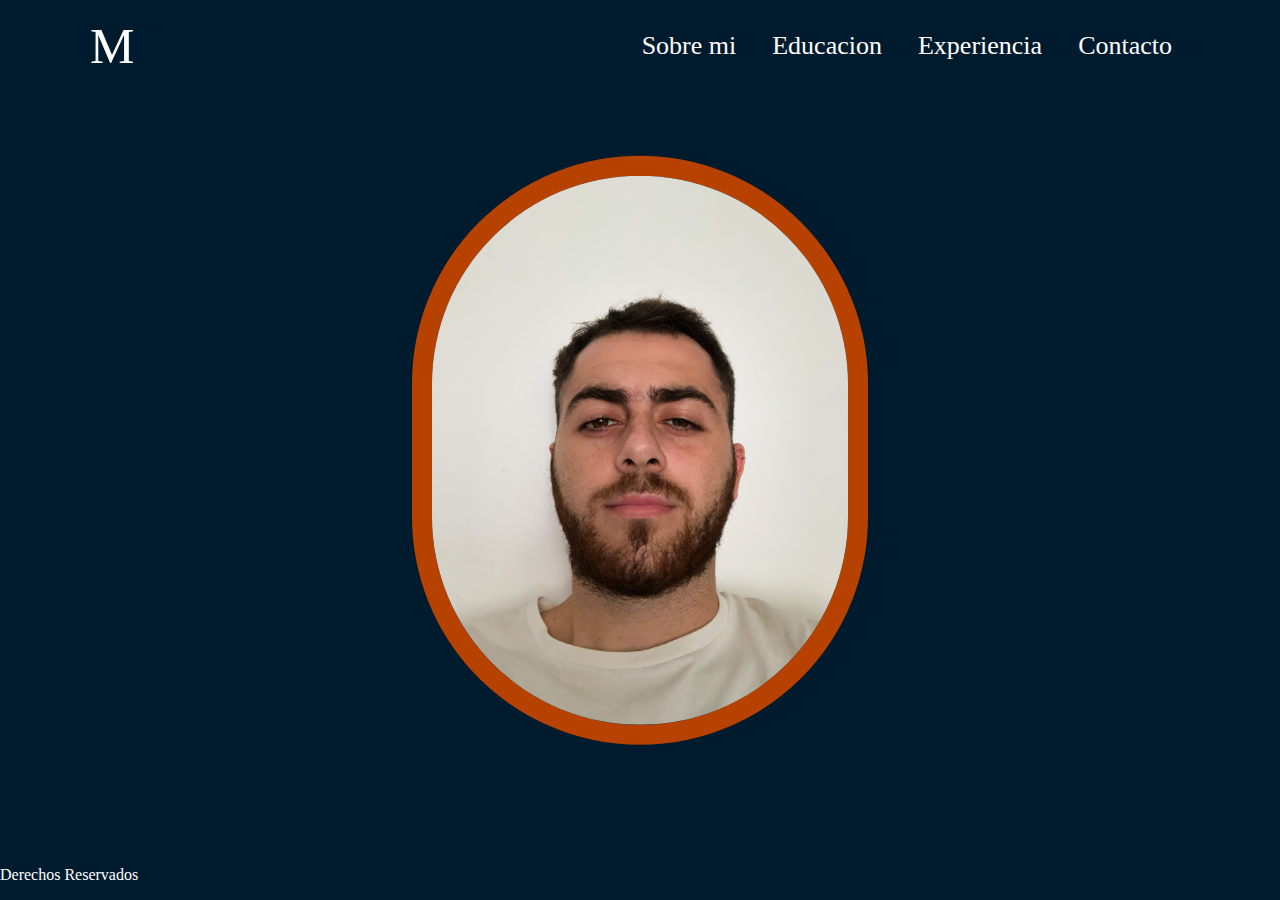
<file: index.html>
<!DOCTYPE html>
<html lang="en">
<head>
    <meta charset="UTF-8">
    <meta name="viewport" content="width=device-width, initial-scale=1.0">
    <title>Mi CV</title>
    <link rel="stylesheet" href="css/estilo.css">
</head>
<body>
   <div class="contenedor-header">
    <header>
        <div class="logo">
            <a href="index.html"> M </a>
        </div> 
        <nav id="nav">
            <ul>
                <li><a href="sobremi.html"> <span>Sobre mi</span></a></li>
                <li><a href="educacion.html"> <span>Educacion</span> </a></li>
                <li><a href="experiencia.html">  <span>Experiencia</span></a></li> 
                <li><a href="contacto.html"> <span>Contacto</span></a></li>
            </ul>
       </nav>
       <div class="nav-responsive" >
        <i class="fa-solid fa-bars"></i>
    </div>
    </header>
</div>
    <main>
        <div class="contenedor-foto">
            <section>
                <img class="fotoCV" src="img/Foto CV.JPG" alt="foto CV">
            </section>
        </div>
       
            
    </main>

    <footer class="footer">
         <p>Derechos Reservados</p>
    </footer>   
</body>
</html>
</file>
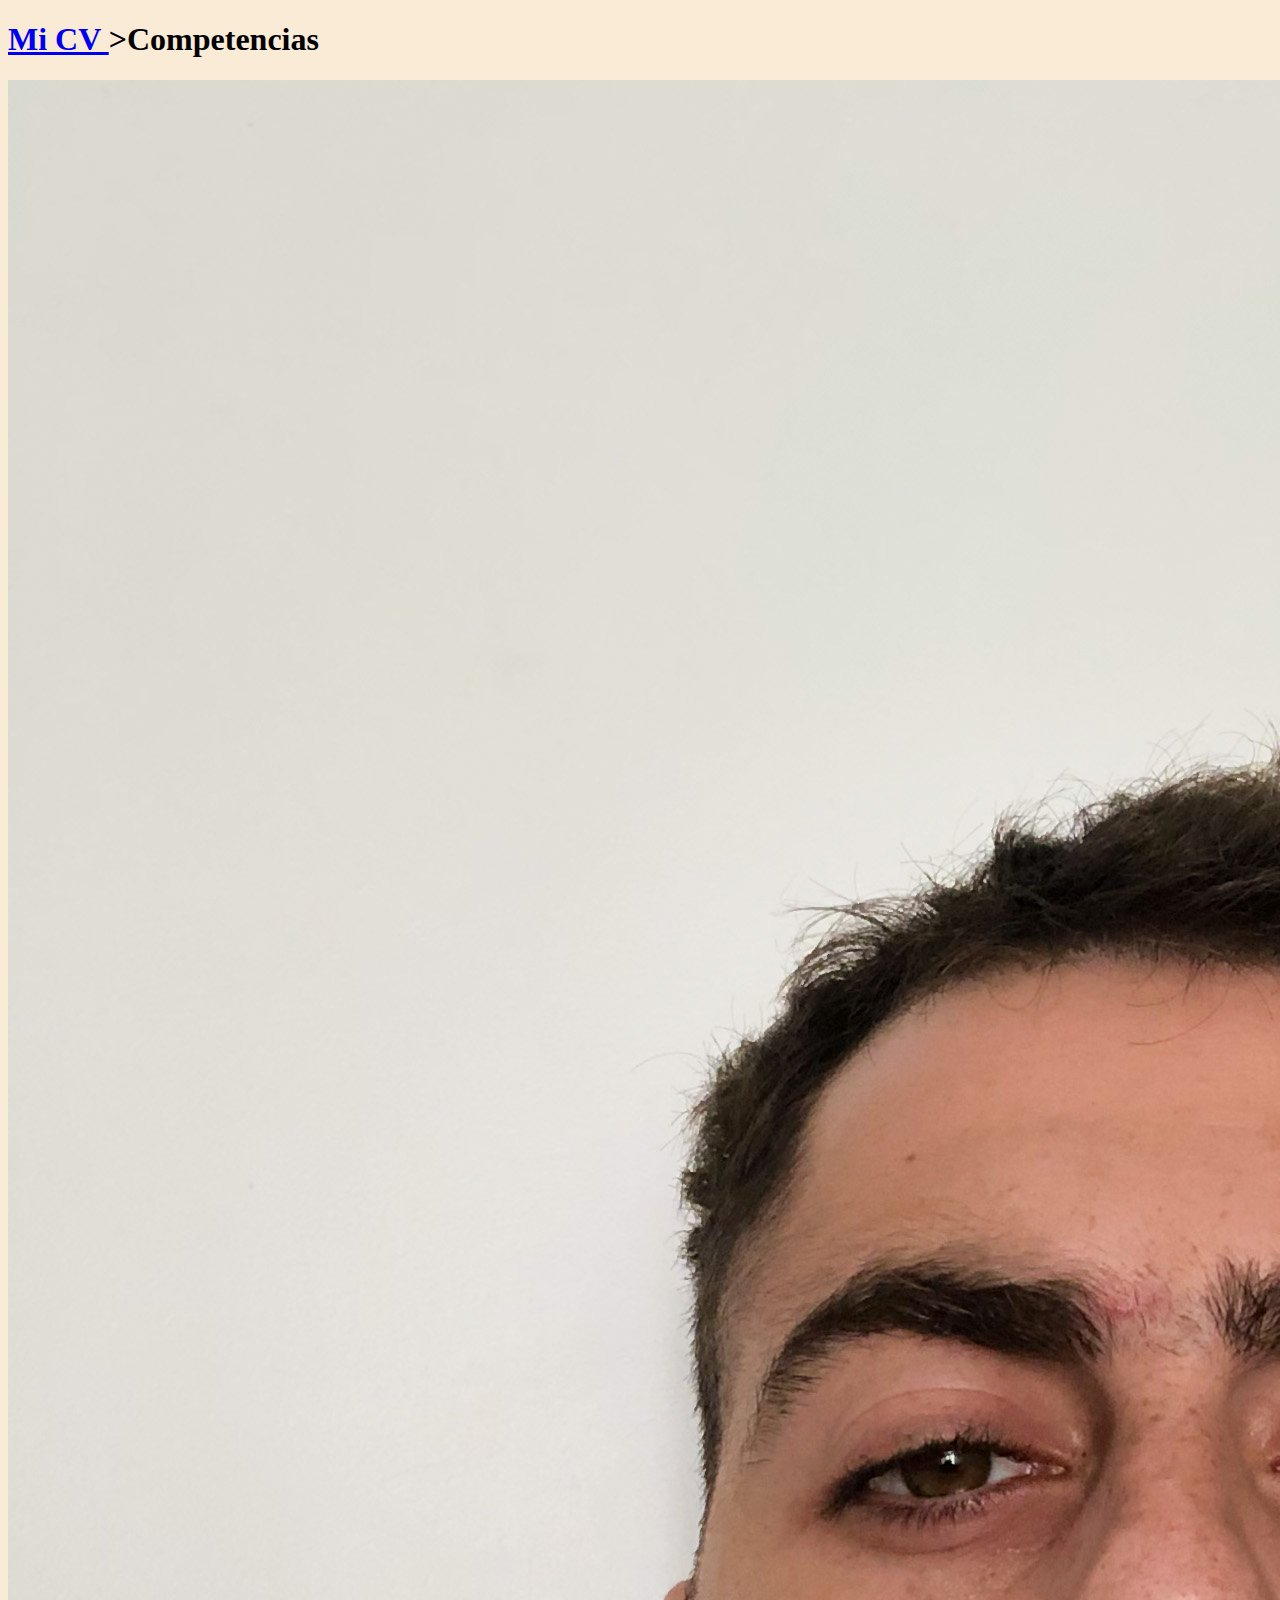
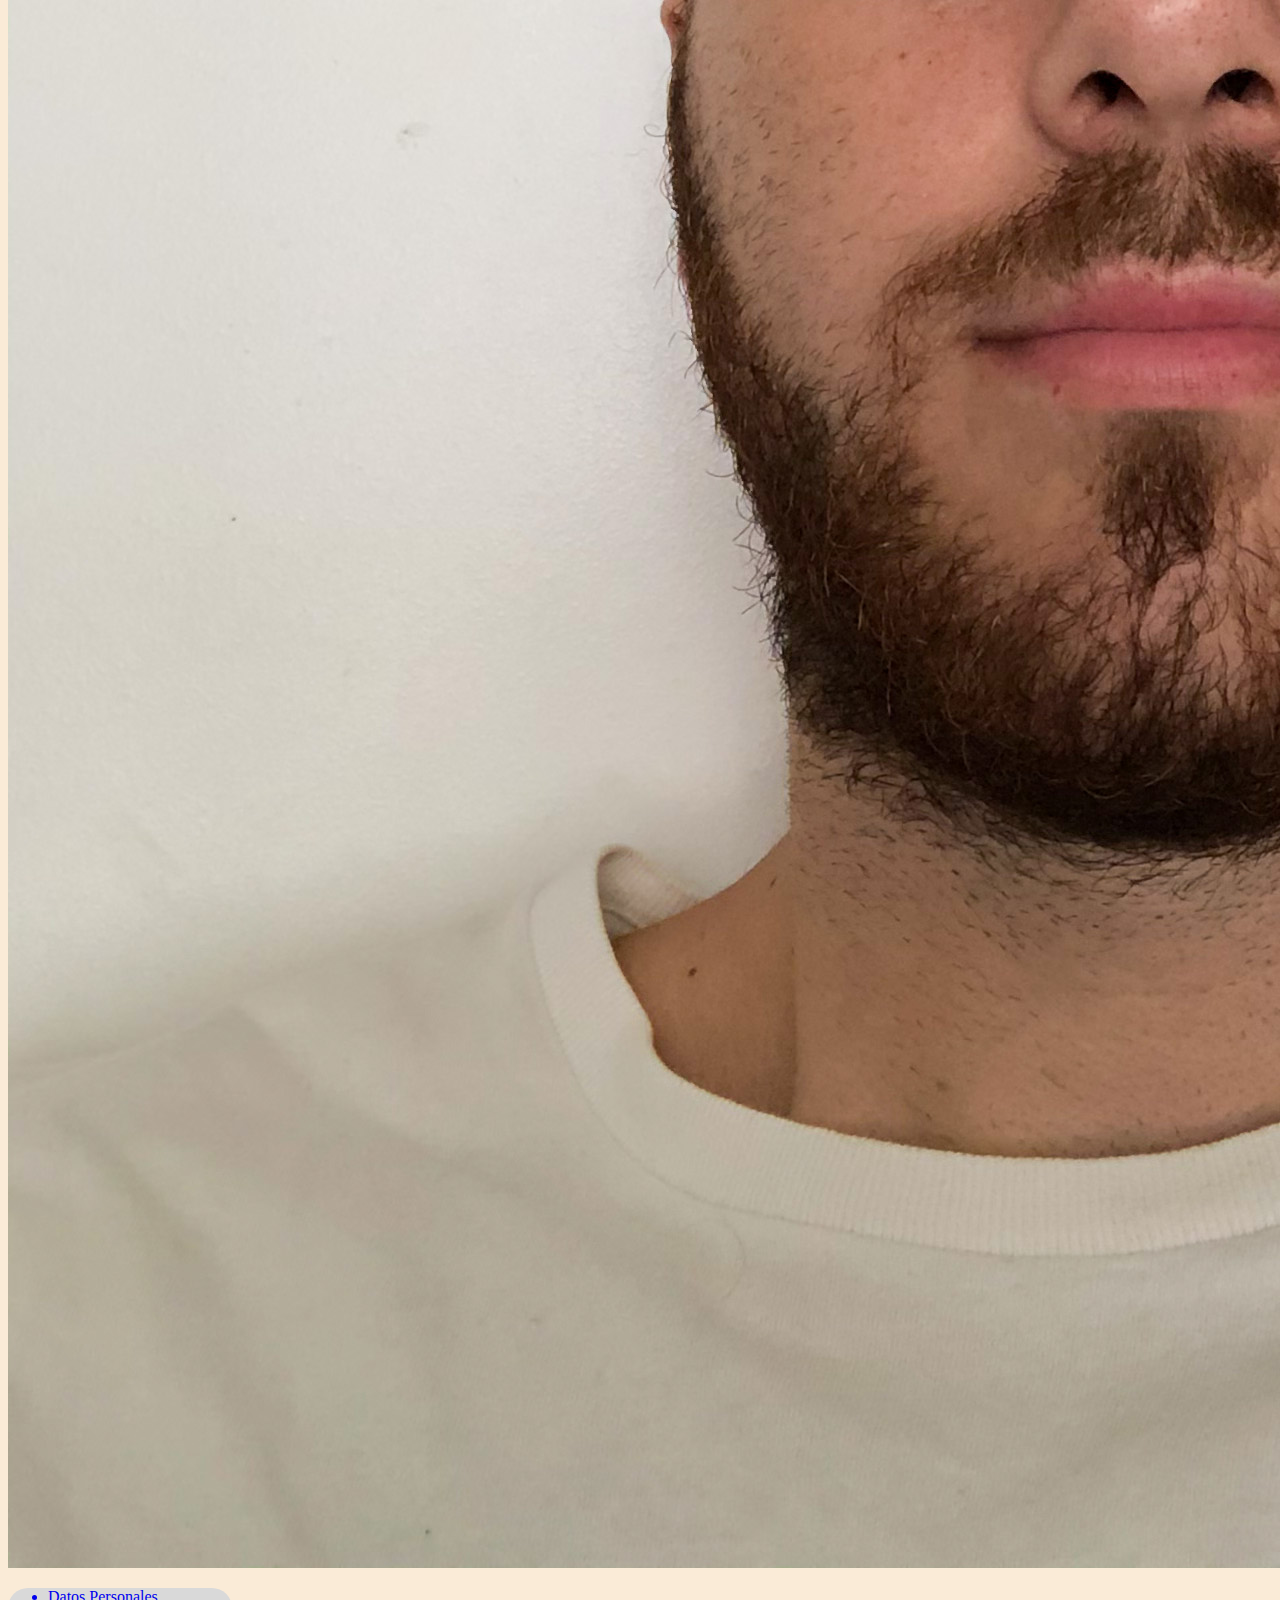
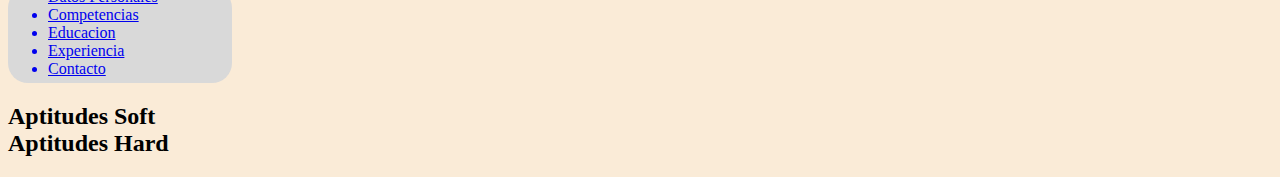
<file: competencias.html>
<!DOCTYPE html>
<html lang="en">
<head>
    <meta charset="UTF-8">
    <meta name="viewport" content="width=device-width, initial-scale=1.0">
    <title>Mi CV</title>
    <link rel="stylesheet" href="css/estilo.css">
    <style> 
        body {
            background-color: antiquewhite;
        }
        ul  {
            border-radius: 20px;
            background: #D9D9D9;
            width: 184px;
            height: 95px;
            text-align: start;
        }
    </style>
</head>
<body>
    <h1><a href="index.html"> Mi CV </a>>Competencias </h1>
    <img id="fotoCV" src="img/Foto CV.JPG" alt="foto CV">
    <ul>
       <a href="index.html"> <li>Datos Personales</li> </a> 
        <a href="competencias.html"> <li>Competencias</li></a>
        <a href="educacion.html"> <li>Educacion</li> </a>
       <a href="experiencia.html"> <li>Experiencia</li></a>
       <a href="contacto.html"> <li>Contacto</li></a> 
    </ul>
    <h2>
        <li>Aptitudes Soft</li>
        <li>Aptitudes Hard</li>    
    </h2>
</body>
</html>
</file>
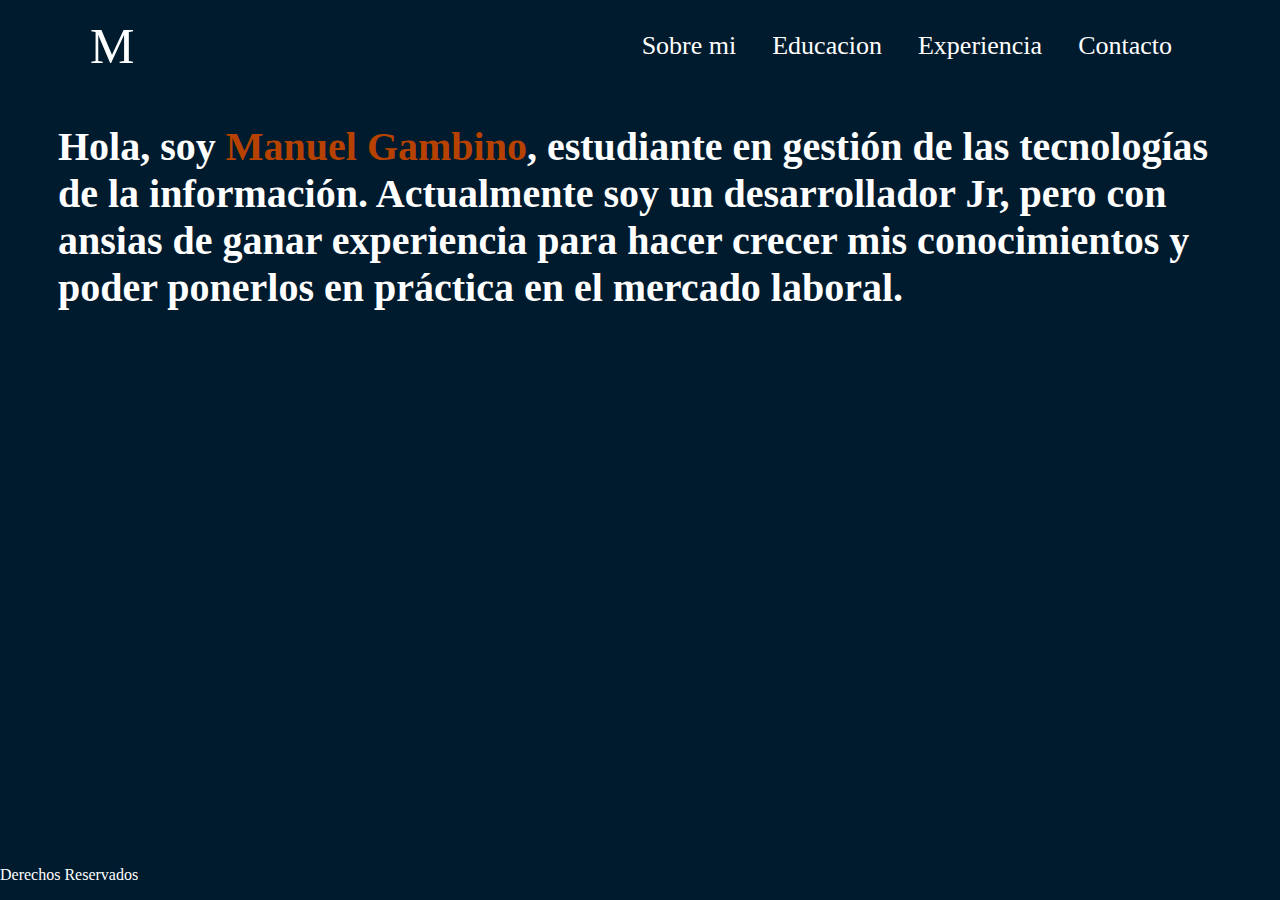
<file: sobremi.html>
<!DOCTYPE html>
<html lang="en">
<head>
    <meta charset="UTF-8">
    <meta name="viewport" content="width=device-width, initial-scale=1.0">
    <title>Mi CV</title>
    <link rel="stylesheet" href="css/estilo.css">
    
</head>
<body>
    <div class="contenedor-header">
        <header>
            <div class="logo">
                <a href="index.html"> M </a>
            </div> 
            <nav id="nav">
                <ul>
                    <li><a href="sobremi.html"> <span>Sobre mi</span></a></li>
                    <li><a href="educacion.html"> <span>Educacion</span> </a></li>
                    <li><a href="experiencia.html">  <span>Experiencia</span></a></li> 
                    <li><a href="contacto.html"> <span>Contacto</span></a></li>
                </ul>
           </nav>
        </header>
    </div>
    <main>
        <div>
            <h2 class="sobremi">
                <p>Hola, soy <span class="nombre">Manuel Gambino</span>, estudiante en gestión de las tecnologías de la información. Actualmente soy un desarrollador Jr, pero con ansias de ganar experiencia para hacer crecer mis conocimientos y poder ponerlos en práctica en el mercado laboral.</p>
            </h2>
       </div>
        
    </main>
   
    <footer class="footer">
        <p>Derechos Reservados</p>
   </footer>   

</body>
</html>
</file>
<file: css/estilo.css>
html{
    scroll-behavior: smooth;
}
body{
    background-color: rgba(0, 27, 46, 1);
}

.contenedor-header{
    background: rgba(0, 27, 46, 1);
    position: fixed;
    width: 100%;
    top: 0;
    left: 0;
    z-index: 99;
}
.contenedor-header header{
    max-width: 1100px;
    margin: auto;
    display: flex;
    justify-content: space-between;
    align-items: center;
    padding: 15px 20px;
}
.contenedor-header header .logo a{
    font-family: 'Righteous';
    font-size: 50px;
    color: #fff;
    text-decoration: none;
}

.contenedor-header header .logo a:hover{
    color: rgba(183, 66, 0, 1);
    transition: .5s
}

.contenedor-header header ul{
    display: flex;
    list-style: none;
}
.contenedor-header header nav ul li a{
    text-align: none;
    color: #fff;
    margin: 0 15px;
    padding: 3px;
    transition: .5s;
    text-decoration: none;
    font-size: 26px;
}
.contenedor-header header nav ul li a:hover{
    color: rgba(183, 66, 0, 1);
}

.nav-responsive{
    background-color: rgba(183, 66, 0, 1);
    color:#fff;
    padding: 5px 10px;
    border-radius: 5px;
    cursor: pointer;
    display: none;
}

.sobremi{
    background-color: rgba(0, 27, 46, 1);
    font-family: 'Righteous';
    font-size: 40px;
    color: #fff;
    text-decoration: none;
    padding: 50px;
    display: flex;
    align-items:center;
    justify-content:center;
}

.nombre{
    color: rgba(183, 66, 0, 1);
}

.educacion{
    background-color: rgba(0, 27, 46, 1);
    font-family: 'Righteous';
    font-size: 40px;
    color: #fff;
    text-decoration: none;
    padding: 50px;
    display: flex;
    align-items:center;
    justify-content:space-between;
}

.educacion li{
    text-align: none;
    color: #fff;
    margin: 0 15px;
    padding: 3px;
    transition: .5s;
    text-decoration: none;
    font-size: 26px;
}
.contacto {
    background-color: rgba(0, 27, 46, 1);
    font-family: 'Righteous';
    font-size: 40px;
    color: #fff;
    text-decoration: none;
    padding: 50px;
    display: flex;
    align-items:center;
}
.experiencia{
    background-color: rgba(0, 27, 46, 1);
    font-family: 'Righteous';
    font-size: 40px;
    color: #fff;
    text-decoration: none;
    padding: 50px;
    display: flex;
    align-items:center;
    justify-content:space-between;
}
.fotoCV {
    width: 416px;
    height: 548.5px;
    flex-shrink: 0;
    border-radius: 250px;
    border: solid 20px rgba(183, 66, 0, 1);
    display: block;
    position: absolute;
    top: 50%;
    left: 50%;
    transform: translate(-50%, -50%);
 }
 
.footer{
    background: rgba(0, 27, 46, 1);
    position: fixed;
    color: #fff;
    width: 100%;
    align-items: baseline;
    left: 0;
    z-index: 99;
    bottom: 0;
}

@media screen and (max-width: 765px){
    body {
        background-color:rgba(0, 27, 46, 1);
    }  
    nav{
        display: none;
    }
    .nav-responsive{
        display: block;
    }
    nav.responsive{
        display: block;
    }    

}
</file>
